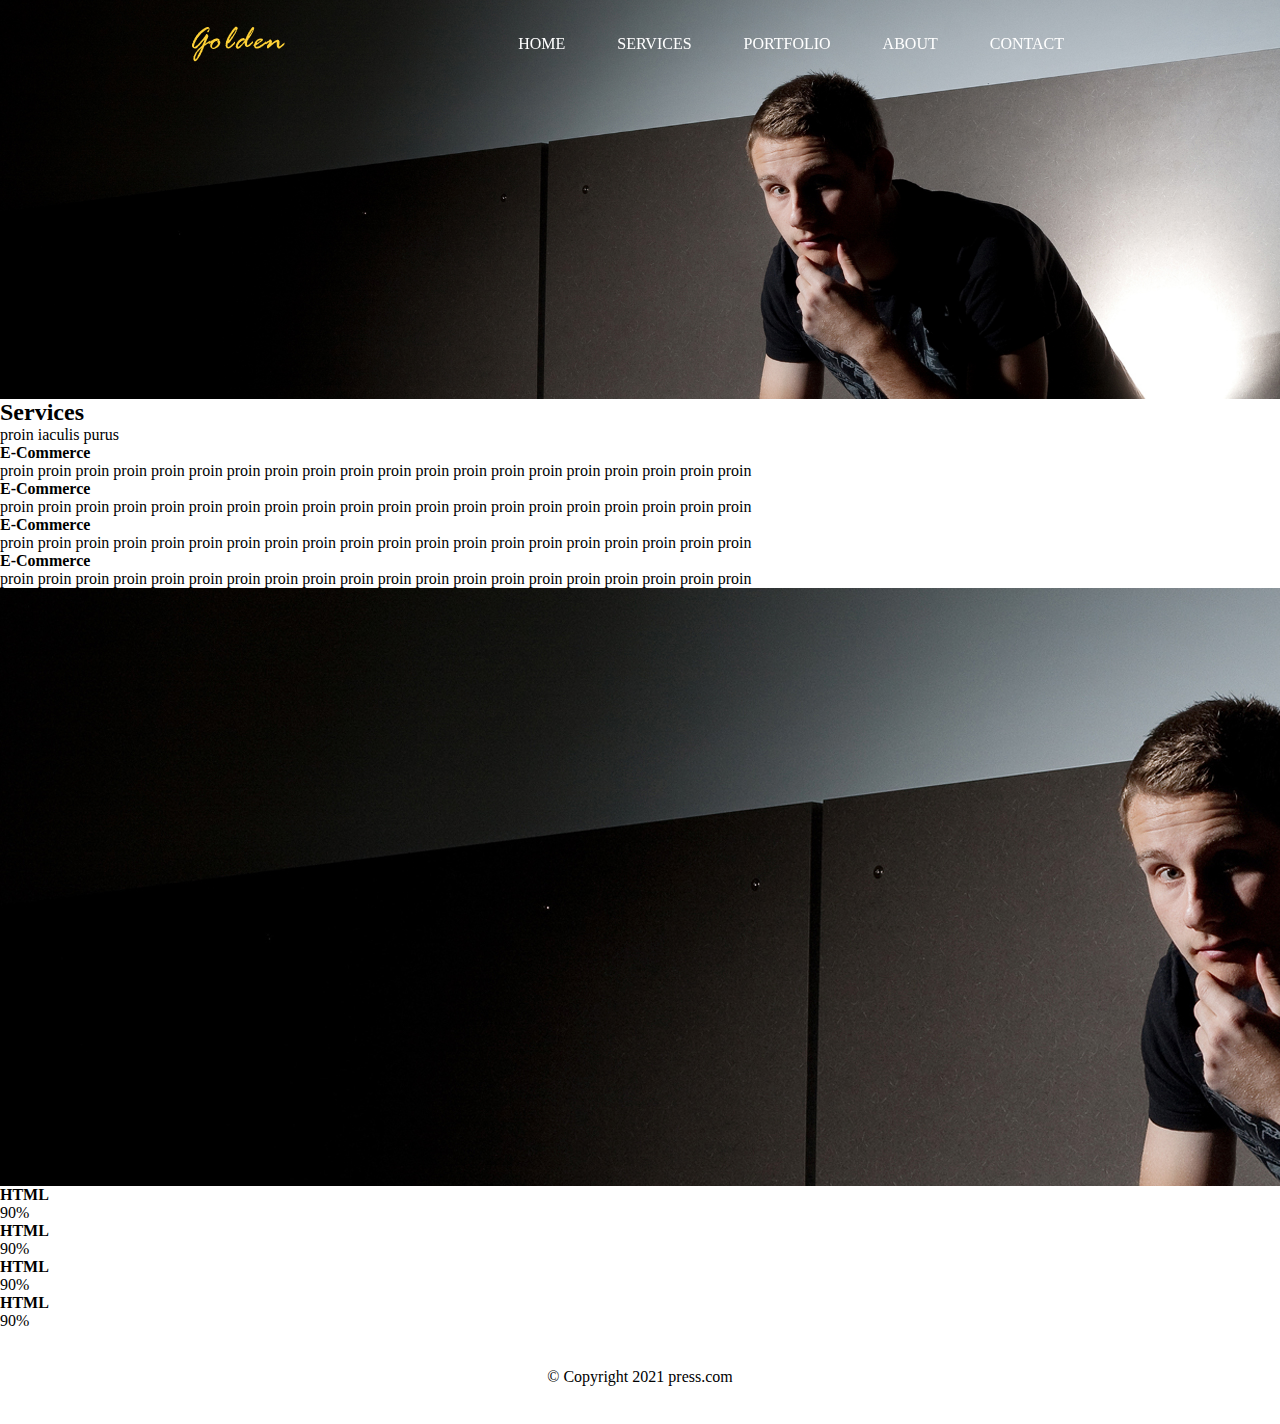
<file: sub.html>
<!DOCTYPE html>
<html lang="en">
<head>
    <meta charset="UTF-8">
    <meta http-equiv="X-UA-Compatible" content="IE=edge">
    <meta name="viewport" content="width=device-width, initial-scale=1.0">
    <title>Document</title>
    <link href="css/sub.css" rel="stylesheet">
</head>
<body>
    <header>
        <div>
            <h1><a href="#">LOGO</a></h1>
            <nav>
                <a href="#">HOME</a>
                <a href="#">SERVICES</a>
                <a href="#">PORTFOLIO</a>
                <a href="#">ABOUT</a>
                <a href="#">CONTACT</a>
            </nav>
        </div>
    </header>

    <main>
        <div class="visual">
            <img src="img/img_sub-visual.jpg" alt="">
        </div>

        <article class="services">
            <h2>Services</h2>
            <p>proin iaculis purus</p>
            <ul>
                <li>
                    <b>E-Commerce</b>
                    <p>proin proin proin proin proin proin proin proin proin proin proin proin proin proin proin proin proin proin proin proin </p>
                </li>
                <li>
                    <b>E-Commerce</b>
                    <p>proin proin proin proin proin proin proin proin proin proin proin proin proin proin proin proin proin proin proin proin </p>
                </li>
                <li>
                    <b>E-Commerce</b>
                    <p>proin proin proin proin proin proin proin proin proin proin proin proin proin proin proin proin proin proin proin proin </p>
                </li>
                <li>
                    <b>E-Commerce</b>
                    <p>proin proin proin proin proin proin proin proin proin proin proin proin proin proin proin proin proin proin proin proin </p>
                </li>
            </ul>
        </article>

        <div class="about">
            <div class="profile">
                <div class="left">
                    <img src="img/img_sub-visual.jpg" alt="">
                </div>
                <div class="right">
                    <li>
                        <b>HTML</b>
                        <p>90%</p>
                    </li>
                    <li>
                        <b>HTML</b>
                        <p>90%</p>
                    </li>
                    <li>
                        <b>HTML</b>
                        <p>90%</p>
                    </li>
                    <li>
                        <b>HTML</b>
                        <p>90%</p>
                    </li>
                </div>
            </div>
        </div>
    </main>

    <footer>© Copyright 2021 press.com</footer>



</body>
</html>
</file>
<file: css/sub.css>
html, body {
  margin: 0;
}

h1, h2, h3, h4, h5, h6, p, figure {
  margin: 0;
}

ul, li {
  list-style-type: none;
  padding: 0;
  margin: 0;
}

a {
  color: #333;
  text-decoration: none;
}

img {
  vertical-align: middle;
}

table {
  border-collapse: collapse;
}

* {
  -webkit-box-sizing: border-box;
          box-sizing: border-box;
}

header {
  position: fixed;
  left: 0;
  top: 0;
  width: 100%;
  padding: 2% 0;
}

header > div {
  width: 70%;
  margin: 0 auto;
  display: -webkit-box;
  display: -ms-flexbox;
  display: flex;
  -webkit-box-pack: justify;
  -ms-flex-pack: justify;
  justify-content: space-between;
  -webkit-box-align: center;
  -ms-flex-align: center;
  align-items: center;
  -webkit-box-orient: horizontal;
  -webkit-box-direction: normal;
  -ms-flex-direction: row;
  flex-direction: row;
  -ms-flex-wrap: nowrap;
  flex-wrap: nowrap;
}

header > div h1 a {
  font-size: 0;
  width: 93px;
  height: 36px;
  background: url("../img/logo.png") no-repeat;
  display: block;
}

header > div nav a {
  color: #fff;
  padding: 0 24px;
  display: inline-block;
}

footer {
  padding: 3% 0%;
  text-align: center;
}

.visual > img {
  width: 100%;
}
/*# sourceMappingURL=sub.css.map */
</file>
